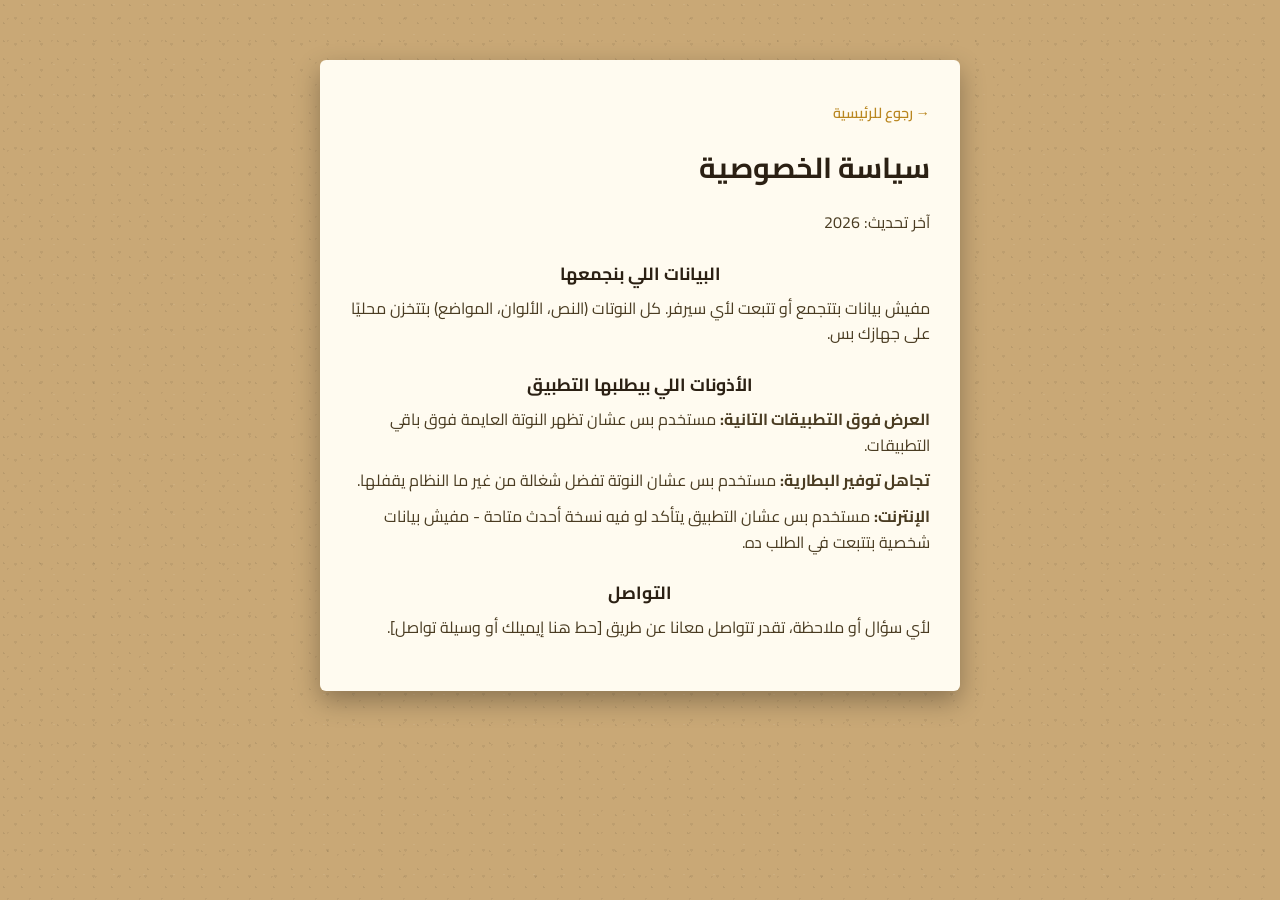
<file: privacy.html>
<!DOCTYPE html>
<html lang="ar" dir="rtl">
<head>
  <meta charset="UTF-8" />
  <meta name="viewport" content="width=device-width, initial-scale=1.0" />
  <title>سياسة الخصوصية - Stick It Fast</title>
  <link rel="canonical" href="https://YOUR-WEBSITE-DOMAIN/privacy.html" />
  <link rel="icon" type="image/png" sizes="16x16" href="favicon-16.png" />
  <link rel="icon" type="image/png" sizes="32x32" href="favicon-32.png" />
  <link rel="icon" type="image/png" sizes="512x512" href="favicon.png" />
  <link rel="apple-touch-icon" href="apple-touch-icon.png" />
  <link href="https://fonts.googleapis.com/css2?family=Cairo:wght@400;600;700;800&display=swap" rel="stylesheet" />
  <link rel="stylesheet" href="style.css" />
  <style>
    .policy {
      max-width: 640px;
      margin: 60px auto;
      background: var(--surface-color);
      border-radius: 6px;
      box-shadow: 0 10px 26px rgba(0, 0, 0, 0.3);
      padding: 40px 30px;
    }
    .policy__back {
      display: inline-block;
      margin-bottom: 20px;
      color: var(--text-secondary);
      text-decoration: none;
      font-size: 0.9rem;
      font-weight: 600;
    }
    .policy__back:hover { color: #b9861f; }
    .policy h1 { margin-bottom: 20px; font-size: 1.8rem; }
    .policy h2 { font-size: 1.1rem; margin: 24px 0 8px; }
    .policy p { color: var(--text-secondary); margin-bottom: 10px; }
    .policy a { color: #b9861f; }
  </style>
</head>
<body>
  <div class="policy">
    <a class="policy__back" href="index.html">→ رجوع للرئيسية</a>
    <h1>سياسة الخصوصية</h1>
    <p>آخر تحديث: 2026</p>

    <h2>البيانات اللي بنجمعها</h2>
    <p>مفيش بيانات بتتجمع أو تتبعت لأي سيرفر. كل النوتات (النص، الألوان، المواضع) بتتخزن محليًا على جهازك بس.</p>

    <h2>الأذونات اللي بيطلبها التطبيق</h2>
    <p><strong>العرض فوق التطبيقات التانية:</strong> مستخدم بس عشان تظهر النوتة العايمة فوق باقي التطبيقات.</p>
    <p><strong>تجاهل توفير البطارية:</strong> مستخدم بس عشان النوتة تفضل شغالة من غير ما النظام يقفلها.</p>
    <p><strong>الإنترنت:</strong> مستخدم بس عشان التطبيق يتأكد لو فيه نسخة أحدث متاحة - مفيش بيانات شخصية بتتبعت في الطلب ده.</p>

    <h2>التواصل</h2>
    <p>لأي سؤال أو ملاحظة، تقدر تتواصل معانا عن طريق [حط هنا إيميلك أو وسيلة تواصل].</p>
  </div>
</body>
</html>
</file>
<file: style.css>
* {
  margin: 0;
  padding: 0;
  box-sizing: border-box;
}

:root {
  --bg-color: #c9a876;
  --surface-color: #fffbf0;
  --surface-alt: #fff4d6;
  --text-primary: #2b2013;
  --text-secondary: #4a3c22;
  --border-soft: #e8dcc0;
  --yellow: #ffe066;
  --yellow-shadow: #d9b73f;
  --green: #a8d8b9;
  --coral: #f7a1a1;
  --sky: #a8c8e8;
}

@media (prefers-color-scheme: dark) {
  :root {
    --bg-color: #241c14;
    --surface-color: #3a2f22;
    --surface-alt: #332a1e;
    --text-primary: #f0e6d2;
    --text-secondary: #d4c4a0;
    --border-soft: #4a3c28;
  }
}

html {
  scroll-behavior: smooth;
}

body {
  font-family: "Cairo", -apple-system, "Segoe UI", "Noto Sans Arabic", sans-serif;
  color: var(--text-primary);
  line-height: 1.6;
  background-color: var(--bg-color);
  background-image:
    radial-gradient(circle at 20% 30%, rgba(0, 0, 0, 0.08) 1px, transparent 1px),
    radial-gradient(circle at 60% 70%, rgba(0, 0, 0, 0.06) 1.5px, transparent 1.5px),
    radial-gradient(circle at 80% 15%, rgba(255, 255, 255, 0.08) 1px, transparent 1px),
    radial-gradient(circle at 35% 85%, rgba(0, 0, 0, 0.05) 1px, transparent 1px);
  background-size: 18px 18px, 26px 26px, 30px 30px, 22px 22px;
  overflow-x: hidden;
}

.skip-link {
  position: absolute;
  top: -60px;
  right: 12px;
  background: var(--yellow);
  color: #3a2f1a;
  padding: 10px 18px;
  border-radius: 6px;
  font-weight: bold;
  z-index: 200;
  transition: top 0.2s ease;
}

.skip-link:focus {
  top: 12px;
}

:focus-visible {
  outline: 3px solid #2b2013;
  outline-offset: 2px;
}

@media (prefers-color-scheme: dark) {
  :focus-visible {
    outline-color: #f0e6d2;
  }
}

@media (prefers-reduced-motion: reduce) {
  html {
    scroll-behavior: auto;
  }
  * {
    animation-duration: 0.01ms !important;
    animation-iteration-count: 1 !important;
    transition-duration: 0.01ms !important;
  }
}

.pin {
  display: block;
  width: 13px;
  height: 13px;
  border-radius: 50%;
  background: radial-gradient(circle at 35% 30%, #ff8a8a, #c0392b 75%);
  box-shadow: 0 3px 5px rgba(0, 0, 0, 0.45);
  position: absolute;
  top: -6px;
  left: 50%;
  transform: translateX(-50%);
  z-index: 2;
}

/* ---------- Hero ---------- */

.hero {
  text-align: center;
  padding: 70px 20px 50px;
  position: relative;
  overflow: hidden;
}

.hero__text,
.hero__visual {
  position: relative;
  z-index: 1;
}

.hero__notes {
  position: absolute;
  inset: 0;
  z-index: 0;
}

.mini-note {
  position: absolute;
  width: 46px;
  height: 46px;
  background: var(--yellow);
  border-radius: 3px;
  box-shadow: 0 5px 12px rgba(0, 0, 0, 0.25);
  animation: sway 4.5s ease-in-out infinite;
}

.mini-note--1 { top: 20px; left: 12%; --base-rot: -8deg; animation-delay: 0s; }
.mini-note--2 { top: 60px; right: 15%; --base-rot: 10deg; background: var(--green); animation-delay: 0.6s; }
.mini-note--3 { bottom: 10px; left: 25%; --base-rot: 5deg; background: var(--coral); animation-delay: 1.2s; }

/* نوتات عايمة زيادة موزّعة في الفراغات بين الأقسام - محطوطة في الحواف
   الفاضية بس، فمستحيل تغطي على أي نص */
.note-gap {
  position: relative;
  height: 0;
  overflow: visible;
}

.mini-note--4 { top: -16px; left: 7%; width: 34px; height: 34px; --base-rot: -9deg; animation-delay: 0.3s; }
.mini-note--5 { top: -20px; right: 9%; width: 40px; height: 40px; --base-rot: 8deg; background: var(--coral); animation-delay: 1.4s; }
.mini-note--6 { top: -14px; left: 62%; width: 30px; height: 30px; --base-rot: -12deg; background: var(--sky); animation-delay: 0.8s; }
.mini-note--7 { top: -22px; left: 11%; width: 42px; height: 42px; --base-rot: 7deg; background: var(--green); animation-delay: 1.7s; }
.mini-note--8 { top: -18px; right: 14%; width: 36px; height: 36px; --base-rot: -6deg; background: var(--yellow); animation-delay: 0.5s; }

/* أمان إضافي: نوتات الفجوات ليها حركة خاصة بيها متعتمدش على --py خالص،
   عشان تفضل ثابتة مية بالمية أيًا كان اللي بيحصل مع أي كود سكرول */
.note-gap .mini-note {
  animation-name: swayFixed;
}

@keyframes swayFixed {
  0%, 100% { transform: rotate(var(--base-rot, 0deg)); }
  50% { transform: rotate(calc(var(--base-rot, 0deg) + 4deg)); }
}

@keyframes sway {
  0%, 100% { transform: translateY(var(--py, 0px)) rotate(var(--base-rot, 0deg)); }
  50% { transform: translateY(var(--py, 0px)) rotate(calc(var(--base-rot, 0deg) + 4deg)); }
}

.hero__eyebrow {
  position: relative;
  z-index: 1;
  display: inline-block;
  font-size: 0.8rem;
  font-weight: 700;
  letter-spacing: 0.03em;
  color: var(--text-secondary);
  background: rgba(255, 255, 255, 0.35);
  border: 1px solid rgba(43, 32, 19, 0.15);
  padding: 5px 16px;
  border-radius: 20px;
  margin-bottom: 14px;
}

@media (prefers-color-scheme: dark) {
  .hero__eyebrow {
    background: rgba(255, 255, 255, 0.08);
    border-color: rgba(255, 255, 255, 0.15);
  }
}

.hero h1 {
  position: relative;
  z-index: 1;
  font-size: 2.7rem;
  margin-bottom: 10px;
  color: var(--text-primary);
  text-shadow: 0 1px 0 rgba(255, 255, 255, 0.25);
}

.hero__tagline {
  position: relative;
  z-index: 1;
  font-size: 1.15rem;
  color: var(--text-secondary);
  max-width: 480px;
  margin: 0 auto 22px;
}

.trust-badges {
  position: relative;
  z-index: 1;
  list-style: none;
  display: flex;
  flex-wrap: wrap;
  justify-content: center;
  gap: 10px;
  max-width: 440px;
  margin: 0 auto 28px;
}

.trust-badges li {
  background: rgba(255, 255, 255, 0.4);
  border: 1px solid rgba(43, 32, 19, 0.15);
  padding: 6px 14px;
  border-radius: 20px;
  font-size: 0.8rem;
  font-weight: 600;
  color: var(--text-primary);
  white-space: nowrap;
}

@media (prefers-color-scheme: dark) {
  .trust-badges li {
    background: rgba(255, 255, 255, 0.08);
    border-color: rgba(255, 255, 255, 0.15);
  }
}

.btn-download {
  position: relative;
  z-index: 1;
  display: inline-block;
  background: var(--yellow);
  color: #3a2f1a;
  text-decoration: none;
  font-weight: bold;
  font-size: 1.1rem;
  padding: 16px 40px;
  border-radius: 8px;
  box-shadow: 0 6px 0 var(--yellow-shadow);
  transition: transform 0.15s ease, box-shadow 0.2s ease;
}

.btn-download:hover {
  transform: translateY(-3px);
  box-shadow: 0 9px 0 var(--yellow-shadow), 0 14px 22px rgba(0, 0, 0, 0.25);
}

.btn-download:active {
  transform: translateY(4px);
  box-shadow: 0 2px 0 var(--yellow-shadow);
}

.hero__note {
  position: relative;
  z-index: 1;
  margin-top: 14px;
  font-size: 0.9rem;
  color: var(--text-secondary);
}

.hero__hint {
  position: relative;
  z-index: 1;
  margin-top: 16px;
  font-size: 0.85rem;
  color: var(--text-secondary);
}

.qr-area {
  position: relative;
  z-index: 1;
  display: none;
  flex-direction: column;
  align-items: center;
  gap: 12px;
}

.qr-area__label {
  max-width: 260px;
  font-size: 0.95rem;
  color: var(--text-secondary);
  margin: 0 auto;
}

.qr-area__img {
  background: #fff;
  padding: 10px;
  border-radius: 10px;
  box-shadow: 0 8px 20px rgba(0, 0, 0, 0.3);
}

.btn-share {
  position: relative;
  z-index: 1;
  display: inline-block;
  margin-top: 18px;
  background: none;
  border: 1px solid var(--text-secondary);
  color: var(--text-secondary);
  padding: 8px 18px;
  border-radius: 20px;
  font-size: 0.85rem;
  font-family: inherit;
  cursor: pointer;
  transition: transform 0.15s ease, background 0.2s ease;
}

.btn-share:hover {
  background: rgba(0, 0, 0, 0.06);
}

.btn-share:active {
  transform: scale(0.96);
}

/* ---------- Phone mockup + interactive demo ---------- */

.phone-mockup {
  width: 260px;
  max-width: 90vw;
  aspect-ratio: 240 / 480;
  margin: 40px auto 0;
  background: #1a1a1a;
  border-radius: 36px;
  padding: 12px;
  box-shadow: 0 20px 50px rgba(0, 0, 0, 0.4), inset 0 0 0 2px #333;
  position: relative;
  z-index: 1;
}

.phone-mockup__notch {
  position: absolute;
  top: 12px;
  left: 50%;
  transform: translateX(-50%);
  width: 33%;
  height: 4%;
  background: #1a1a1a;
  border-radius: 0 0 12px 12px;
  z-index: 3;
}

.phone-mockup__screen {
  width: 100%;
  height: 100%;
  background: #fdf6e3;
  border-radius: 26px;
  overflow: hidden;
  position: relative;
}

.fake-app {
  padding: 34px 16px 16px;
}

.fake-app__header {
  height: 12px;
  width: 55%;
  background: #ddd0b0;
  border-radius: 3px;
  margin-bottom: 16px;
}

.fake-app__line {
  height: 7px;
  background: #e8dcc0;
  border-radius: 3px;
  margin-bottom: 7px;
  width: 90%;
}

.fake-app__line.short { width: 55%; }

.fake-app__avatar-row {
  display: flex;
  align-items: center;
  gap: 8px;
  margin: 14px 0;
}

.fake-app__avatar {
  width: 24px;
  height: 24px;
  border-radius: 50%;
  background: var(--bg-color);
  flex-shrink: 0;
}

.fake-app__bubble {
  height: 20px;
  background: #e8dcc0;
  border-radius: 10px;
  flex: 1;
}

.fake-app__bubble.short { max-width: 55%; }

.demo-toast {
  position: absolute;
  bottom: 14px;
  left: 50%;
  transform: translateX(-50%) translateY(6px);
  max-width: 190px;
  background: #2b2013;
  color: #fdf6e3;
  font-size: 0.72rem;
  line-height: 1.4;
  padding: 8px 11px;
  border-radius: 8px;
  text-align: center;
  opacity: 0;
  transition: opacity 0.25s ease, transform 0.25s ease;
  pointer-events: none;
  z-index: 35;
}

.demo-toast.is-visible {
  opacity: 1;
  transform: translateX(-50%) translateY(0);
}

.demo-note {
  position: absolute;
  width: 152px;
  border-radius: 16px;
  background: var(--yellow);
  box-shadow: 0 8px 18px rgba(0, 0, 0, 0.28);
  overflow: hidden;
  touch-action: none;
  transition: box-shadow 0.2s ease, transform 0.15s ease, opacity 0.2s ease,
    width 0.2s ease, height 0.2s ease, border-radius 0.2s ease;
}

.demo-note.is-closing {
  opacity: 0;
  transform: scale(0.65) rotate(10deg);
}

@keyframes note-settle {
  0% { transform: rotate(-2deg) scale(1.05); }
  45% { transform: rotate(2deg) scale(0.97); }
  75% { transform: rotate(-1deg) scale(1.02); }
  100% { transform: rotate(0deg) scale(1); }
}

.demo-note.is-settling {
  animation: note-settle 0.35s ease-out;
}

/* حالة "مصغّرة لنقطة" - زي ما بتحصل بالظبط في التطبيق */
.demo-note.is-minimized {
  width: 34px;
  height: 34px;
  border-radius: 50%;
  cursor: pointer;
}

.demo-note.is-minimized .demo-note__bar,
.demo-note.is-minimized .demo-note__body {
  display: none;
}

.demo-note__bar {
  position: relative;
  height: 26px;
  display: flex;
  align-items: center;
  /* بيفرض ترتيب الأيقونات من الشمال بالظبط زي التطبيق، حتى إن الصفحة RTL */
  direction: ltr;
  padding: 0 4px;
  cursor: grab;
}

.demo-note__bar:active { cursor: grabbing; }

.demo-note__drag {
  flex: 1;
  align-self: stretch;
}

.demo-note__icon {
  position: relative;
  z-index: 2;
  width: 20px;
  height: 20px;
  border: none;
  background: none;
  border-radius: 6px;
  display: flex;
  align-items: center;
  justify-content: center;
  cursor: pointer;
  flex-shrink: 0;
  font-weight: bold;
  font-size: 0.8rem;
  color: #4a3c1a;
  line-height: 1;
}

.demo-note__icon.is-active {
  background: rgba(0, 0, 0, 0.14);
}

.demo-note__dot span {
  width: 15px;
  height: 15px;
  border-radius: 50%;
  display: block;
  box-shadow: inset 0 0 0 2px rgba(0, 0, 0, 0.35);
}

.demo-note__min span {
  width: 7px;
  height: 7px;
  border-radius: 50%;
  background: #7a7150;
  display: block;
}

.demo-note__body {
  min-height: 66px;
  max-height: 104px;
  overflow-y: auto;
  padding: 8px 12px 12px;
  font-size: 0.86rem;
  font-weight: 600;
  color: #2b2013;
  outline: none;
  line-height: 1.5;
}

.demo-note__body:empty::before {
  content: attr(data-placeholder);
  color: #2b2013;
  opacity: 0.5;
}

.floating-cta {
  position: fixed;
  bottom: 20px;
  left: 50%;
  transform: translateX(-50%) translateY(100px);
  background: var(--yellow);
  padding: 12px 30px;
  border-radius: 50px;
  box-shadow: 0 8px 20px rgba(0, 0, 0, 0.4);
  z-index: 100;
  opacity: 0;
  transition: transform 0.3s ease, opacity 0.3s ease;
  pointer-events: none;
}

.floating-cta.is-visible {
  transform: translateX(-50%) translateY(0);
  opacity: 1;
  pointer-events: auto;
}

.floating-cta a {
  color: #3a2f1a;
  text-decoration: none;
  font-weight: bold;
  font-size: 0.95rem;
}

/* ---------- Shared "paper card" section system ---------- */

main {
  max-width: 760px;
  margin: 0 auto;
  padding: 20px;
}

h2 {
  font-size: 1.5rem;
  margin-bottom: 24px;
  text-align: center;
}

.paper-card {
  background: var(--surface-color);
  border-radius: 0 0 16px 16px;
  box-shadow: 0 10px 26px rgba(0, 0, 0, 0.3);
  padding: 52px 26px 34px;
  margin-bottom: 44px;
  position: relative;
  overflow: hidden;
  clip-path: polygon(
    0% 2%, 8% 0%, 16% 2%, 24% 0%, 32% 2%, 40% 0%, 48% 2%,
    56% 0%, 64% 2%, 72% 0%, 80% 2%, 88% 0%, 96% 2%, 100% 1%,
    100% 100%, 0% 100%
  );
}

.paper-card::before {
  content: "";
  position: absolute;
  inset: 0;
  background-image:
    radial-gradient(circle at 10% 15%, rgba(0, 0, 0, 0.025) 1px, transparent 1px),
    radial-gradient(circle at 80% 70%, rgba(0, 0, 0, 0.02) 1.5px, transparent 1.5px),
    radial-gradient(circle at 45% 40%, rgba(0, 0, 0, 0.018) 1px, transparent 1px);
  background-size: 20px 20px, 26px 26px, 18px 18px;
  pointer-events: none;
}

.reveal {
  opacity: 0;
  transform: translateY(28px) rotate(-1.5deg);
  transition: opacity 0.6s ease, transform 0.7s cubic-bezier(0.34, 1.56, 0.64, 1);
}

.reveal.is-visible {
  opacity: 1;
  transform: translateY(0) rotate(0deg);
}

/* ---------- Compare (before / after) ---------- */

.compare__grid {
  display: flex;
  flex-wrap: wrap;
  gap: 18px;
  justify-content: center;
}

.compare__col {
  flex: 1 1 220px;
  max-width: 300px;
  border-radius: 12px;
  padding: 20px 18px;
  position: relative;
}

.compare__col--before {
  background: #fdeeee;
  border: 1px solid #f3d4d4;
}

.compare__col--after {
  background: #eef8f0;
  border: 1px solid #cfe8d6;
}

@media (prefers-color-scheme: dark) {
  .compare__col--before {
    background: rgba(247, 161, 161, 0.1);
    border-color: rgba(247, 161, 161, 0.25);
  }
  .compare__col--after {
    background: rgba(168, 216, 185, 0.1);
    border-color: rgba(168, 216, 185, 0.25);
  }
}

.compare__col h3 {
  font-size: 1.05rem;
  margin-bottom: 12px;
}

.compare__col ul {
  list-style: none;
  display: flex;
  flex-direction: column;
  gap: 10px;
}

.compare__col li {
  font-size: 0.9rem;
  color: var(--text-secondary);
  padding-inline-start: 24px;
  position: relative;
}

.compare__col--before li::before {
  content: "✕";
  position: absolute;
  inset-inline-start: 0;
  color: #c0392b;
  font-weight: bold;
}

.compare__col--after li::before {
  content: "✓";
  position: absolute;
  inset-inline-start: 0;
  color: #3a8f5c;
  font-weight: bold;
}

/* ---------- Features grid ---------- */

.features__grid {
  display: grid;
  grid-template-columns: repeat(3, 1fr);
  gap: 16px;
}

.feature-card {
  background: var(--surface-alt);
  border: 1px solid var(--border-soft);
  border-radius: 12px;
  padding: 22px 14px;
  text-align: center;
  transition: transform 0.2s ease, box-shadow 0.2s ease;
}

.feature-card:hover {
  transform: translateY(-4px);
  box-shadow: 0 12px 20px rgba(0, 0, 0, 0.16);
}

.feature-card__icon {
  display: block;
  font-size: 1.7rem;
  margin-bottom: 10px;
}

.feature-card h3 {
  font-size: 0.95rem;
  margin-bottom: 6px;
}

.feature-card p {
  font-size: 0.82rem;
  color: var(--text-secondary);
}

/* ---------- How it works ---------- */

.steps {
  display: flex;
  flex-wrap: wrap;
  gap: 34px;
  justify-content: center;
}

.step-card {
  position: relative;
  background-color: #fff8e1;
  background-image:
    radial-gradient(circle at 20% 25%, rgba(0, 0, 0, 0.03) 1px, transparent 1px),
    radial-gradient(circle at 75% 70%, rgba(0, 0, 0, 0.025) 1px, transparent 1px);
  background-size: 16px 16px, 20px 20px;
  border: 1px solid #f0dfa0;
  border-radius: 12px;
  padding: 30px 18px 24px;
  width: 200px;
  text-align: center;
  transition: transform 0.25s ease, box-shadow 0.25s ease;
  box-shadow: 0 10px 20px rgba(0, 0, 0, 0.22);
}

/* دبوس ملوّن بدل شريط اللزق - كل كارت بلون دبوس يناسب لونه */
.step-card::after {
  content: "";
  position: absolute;
  top: -9px;
  left: 50%;
  width: 16px;
  height: 16px;
  border-radius: 50%;
  background: radial-gradient(circle at 35% 30%, #ffe28a, #d9a441 75%);
  box-shadow: 0 3px 6px rgba(0, 0, 0, 0.4);
  transform: translateX(-50%);
  z-index: 2;
}

/* خط رحلة متقطع يوصل كل كارت باللي قبله - عمودي لما تكون الكروت فوق بعض،
   وأفقي لما يبقوا صف واحد على الشاشات الأعرض */
.step-card:not(:first-child)::before {
  content: "";
  position: absolute;
  top: -26px;
  left: 50%;
  width: 0;
  height: 18px;
  border-inline-start: 2px dashed #c9973f;
  transform: translateX(-50%);
  opacity: 0.8;
  pointer-events: none;
}

.step-card:nth-child(1) {
  transform: rotate(-3deg);
}

.step-card:nth-child(2) {
  background-color: #eef8f0;
  border-color: #cfe8d6;
  transform: rotate(2.5deg);
}
.step-card:nth-child(2)::after { background: radial-gradient(circle at 35% 30%, #cdeed9, #4f9c6d 75%); }

.step-card:nth-child(3) {
  background-color: #fdeeee;
  border-color: #f3d4d4;
  transform: rotate(-1.5deg);
}
.step-card:nth-child(3)::after { background: radial-gradient(circle at 35% 30%, #ffb3b3, #c0392b 75%); }

.step-card:hover {
  transform: translateY(-6px) rotate(0deg);
  box-shadow: 0 18px 30px rgba(0, 0, 0, 0.26);
}

.step-card:active {
  transform: translateY(-2px) scale(0.97);
}

.step-card__num {
  display: block;
  font-size: 1.6rem;
  font-weight: bold;
  color: #d9a441;
  margin-bottom: 10px;
}

.step-card p {
  /* لون ثابت غامق - كروت الخطوات فاتحة دايمًا حتى في الوضع الليلي،
     فمينفعش النص ياخد لون المتغيّر اللي بيفتح في الوضع الليلي */
  color: #3a2f1a;
}

/* لما الكروت تقعد في صف واحد (الكمبيوتر)، الخط بيتحول لأفقي بين كل كارت واللي جنبه */
@media (min-width: 1024px) {
  .step-card:not(:first-child)::before {
    top: 50%;
    left: auto;
    right: -26px;
    width: 18px;
    height: 0;
    border-inline-start: none;
    border-top: 2px dashed #c9973f;
    transform: translateY(-50%);
  }
}

/* ---------- FAQ ---------- */

.faq-item {
  border-bottom: 1px solid var(--border-soft);
  padding: 16px 0;
}

.faq-item:last-child {
  border-bottom: none;
}

.faq-item__q {
  width: 100%;
  text-align: right;
  background: none;
  border: none;
  font-size: 1rem;
  font-weight: bold;
  color: var(--text-primary);
  cursor: pointer;
  padding: 4px 0;
  font-family: inherit;
  transition: color 0.2s ease;
}

.faq-item__q:hover {
  color: #b9861f;
}

.faq-item__q:active {
  color: #8a6512;
  transform: scale(0.99);
}

.faq-item__a {
  margin-top: 10px;
  color: var(--text-secondary);
  font-size: 0.95rem;
  max-height: 0;
  overflow: hidden;
  transition: max-height 0.3s ease, opacity 0.3s ease;
  opacity: 0;
}

.faq-item.is-open .faq-item__a {
  max-height: 200px;
  opacity: 1;
}

footer {
  text-align: center;
  padding: 60px 30px 30px;
  color: var(--text-primary);
  font-size: 0.85rem;
}

/* ---------- Responsive ---------- */

@media (max-width: 560px) {
  .hero h1 { font-size: 2.2rem; }
  .hero__tagline { font-size: 1.05rem; }
  .features__grid { grid-template-columns: repeat(2, 1fr); }
}

@media (max-width: 400px) {
  .features__grid { grid-template-columns: 1fr; }
  .demo-note { width: 140px; }
}

/* ---------- تابلت: كل حاجة أكبر شوية وأاراحة أكتر، بردو عمود واحد ---------- */
@media (min-width: 641px) {
  .hero { padding: 90px 40px 60px; }
  .hero__eyebrow { font-size: 0.88rem; }
  .hero h1 { font-size: 3.4rem; }
  .hero__tagline { font-size: 1.3rem; max-width: 560px; }
  .trust-badges { max-width: 520px; }

  .phone-mockup { width: 300px; }

  main { max-width: 700px; padding: 32px 24px; }
  .paper-card { padding: 60px 40px 42px; }
  .features__grid { gap: 20px; }
  .step-card { width: 220px; }
}

/* ---------- كمبيوتر: الهيرو يبقى عمودين، والموك أب يقعد جنب النص بدل تحته ---------- */
@media (min-width: 1024px) {
  .hero {
    display: flex;
    align-items: center;
    justify-content: center;
    gap: 64px;
    max-width: 1180px;
    margin: 0 auto;
    padding: 100px 48px 90px;
    text-align: right;
  }

  .hero__text {
    flex: 1 1 440px;
    max-width: 480px;
  }

  .hero__visual {
    flex: 0 0 auto;
    display: flex;
    flex-direction: column;
    align-items: center;
  }

  .hero__tagline {
    margin: 0 0 22px;
    max-width: none;
  }

  .trust-badges {
    justify-content: flex-start;
    margin: 0 0 28px;
    max-width: none;
  }

  .qr-area {
    align-items: flex-start;
  }

  .qr-area__label {
    margin: 0;
  }

  .phone-mockup { width: 320px; margin-top: 0; }

  .hero__hint {
    max-width: 300px;
    text-align: center;
  }

  main { max-width: 860px; padding: 40px 32px; }

  .features__grid { gap: 24px; }
  .compare__grid { gap: 24px; }

  .step-card { width: 210px; }
}

/* شاشات كبيرة جدًا: نمنع المحتوى إنه يتمدد أكتر من اللازم */
@media (min-width: 1440px) {
  .hero { max-width: 1280px; }
  main { max-width: 920px; }
}
</file>
